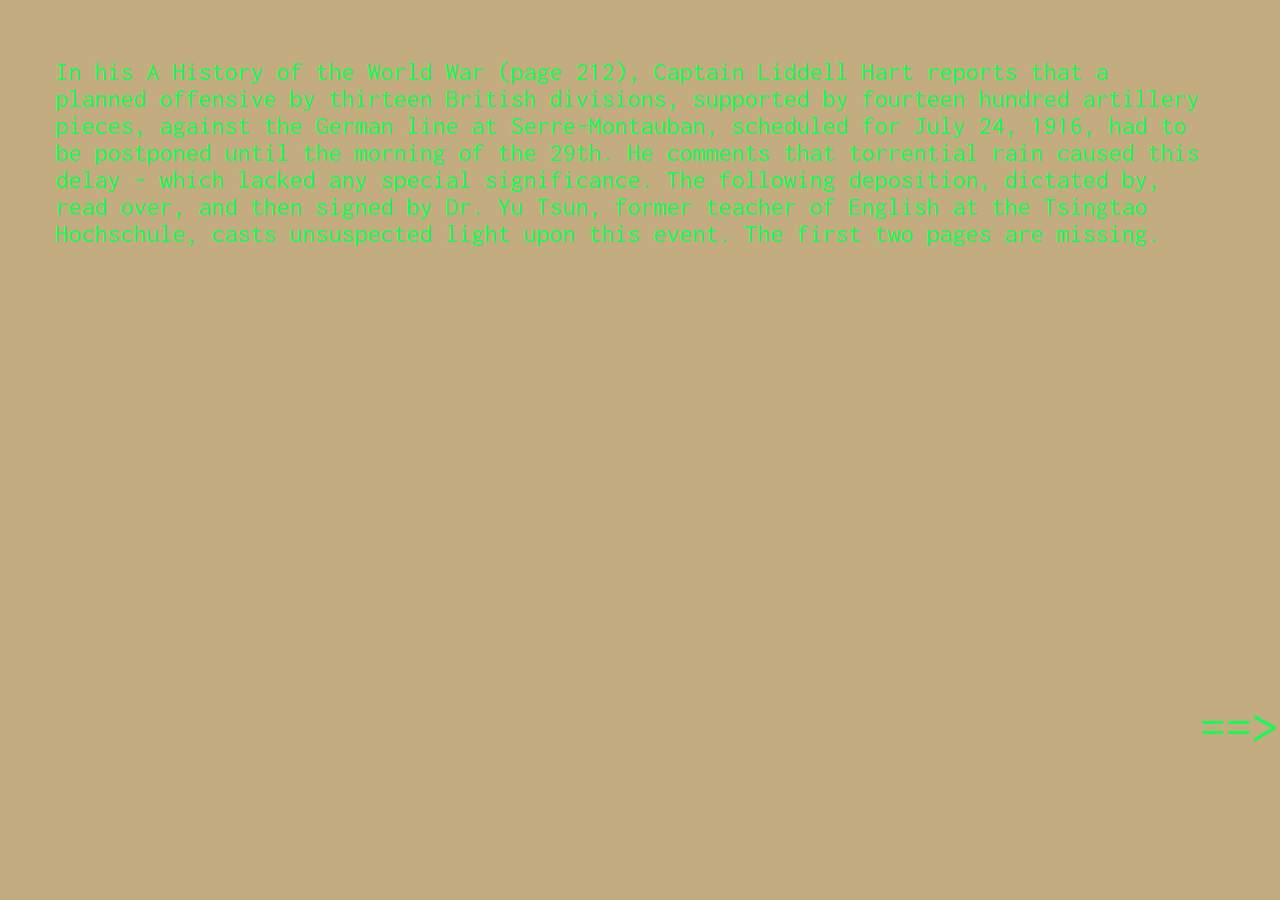
<file: core 2 p2/pg1.html>
<!DOCTYPE html>
<html>
    <head>
        <title>The Garden of Forking Paths</title>
        <meta name="viewport" content="width=device-width", initial-scale="1.0">
        <link rel="preconnect" href="https://fonts.googleapis.com">
        <link rel="preconnect" href="https://fonts.gstatic.com" crossorigin>
        <link href="https://fonts.googleapis.com/css2?family=Inconsolata&display=swap" rel="stylesheet">
        <link rel="stylesheet" type="text/css" href="css/style.css">
    </head>
    <body class="body1">
        <div class="paragraphs" alt="bodies">
            <p class="p1a" alt="paragraph1">In his A History of the World War (page 212), Captain Liddell Hart reports that a planned offensive by thirteen British divisions, supported by fourteen hundred artillery pieces, against the German line at Serre-Montauban, scheduled for July 24, 1916, had to be postponed until the morning of the 29th. He comments that torrential rain caused this delay - which lacked any special significance. The following deposition, dictated by, read over, and then signed by Dr. Yu Tsun, former teacher of English at the Tsingtao Hochschule, casts unsuspected light upon this event. The first two pages are missing.    
    </div>
        <a class="p1li" alt="linktop1" href="pg2.html">==></a></p>
 

    </body>
</html>

<!--Improvements: work on hover effects for texts to appear when on hover
Also, work on paragraph justification. (Fitted for both mobile device and desktop)-->
</file>
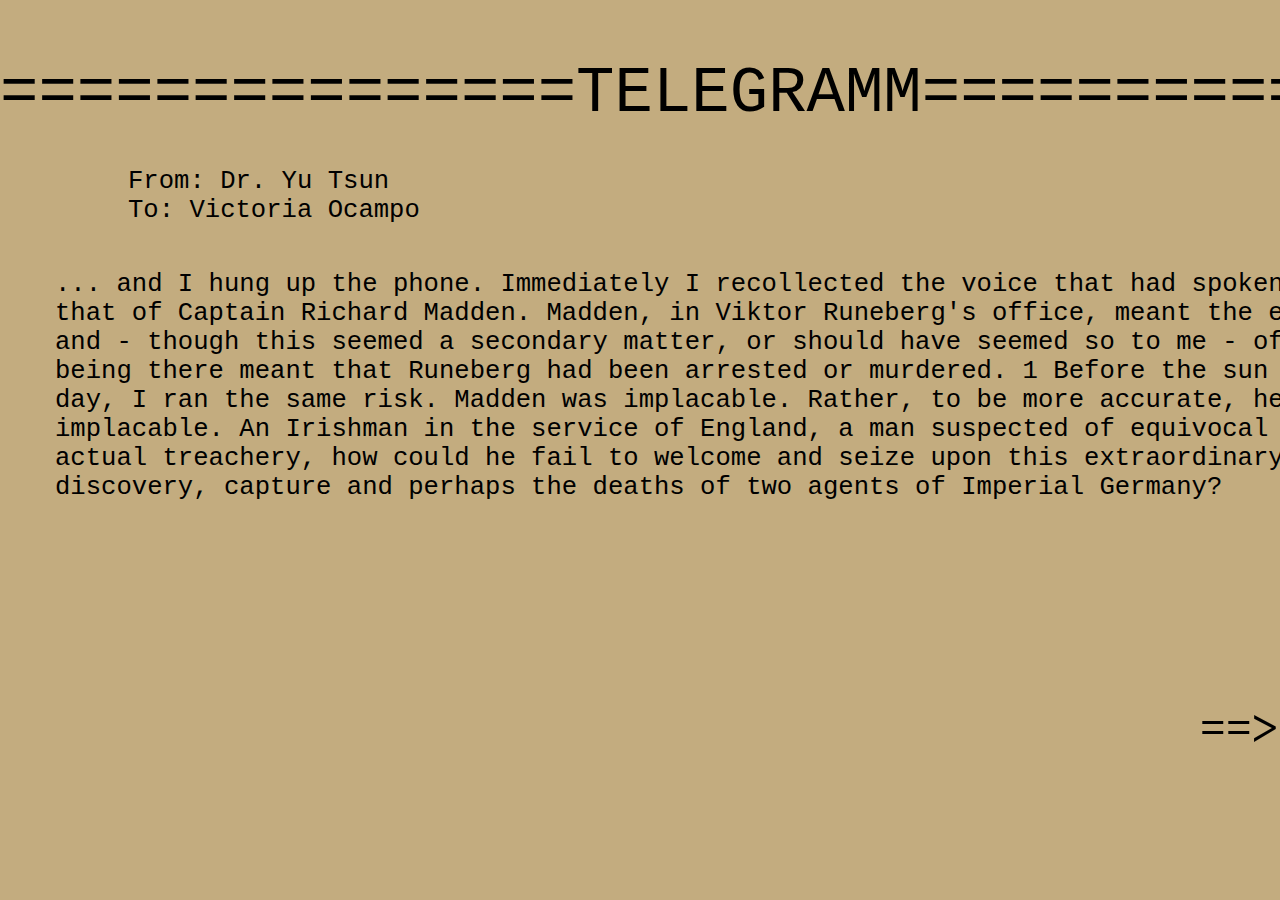
<file: core 2 p2/pg2.html>
<!DOCTYPE html>
<html>
    <head>
        <title>The Garden of Forking Paths</title>
        <meta name="viewport" content="width=device-width", initial-scale="1.0">
        <link rel="preconnect" href="https://fonts.googleapis.com">
        <link rel="preconnect" href="https://fonts.gstatic.com" crossorigin>
        <link href="https://fonts.googleapis.com/css2?family=Inconsolata&display=swap" rel="stylesheet">
        <link rel="stylesheet" type="text/css" href="css/style.css">
    </head>
    <body class="body2">
        <div class="paragraphs2" alt="bodies">
            <p class="p2a" alt="paragraph2">===============TELEGRAMM================ </p>
            <p class="p2b" alt="content">From: Dr. Yu Tsun
                                         <br> To: Victoria Ocampo </p>

            <p class="p2c">... and I hung up the phone. Immediately I recollected the voice that had spoken in German. It was that of Captain Richard Madden. Madden, in Viktor Runeberg's office, meant the end of all our work and - though this seemed a secondary matter, or should have seemed so to me - of our lives also. His being there meant that Runeberg had been arrested or murdered. 1 Before the sun set on this same day, I ran the same risk. Madden was implacable. Rather, to be more accurate, he was obliged to be implacable. An Irishman in the service of England, a man suspected of equivocal feelings if not of actual treachery, how could he fail to welcome and seize upon this extraordinary piece of luck: the discovery, capture and perhaps the deaths of two agents of Imperial Germany?
            </p>

           
    </div>
        <a class="p2li" alt="linktop1" href="pg3.html">==></a>

    </body>
</html>

<!--Improvements: work on hover effects for texts to appear when on hover
Also, work on paragraph justification. (Fitted for both mobile device and desktop)-->
</file>
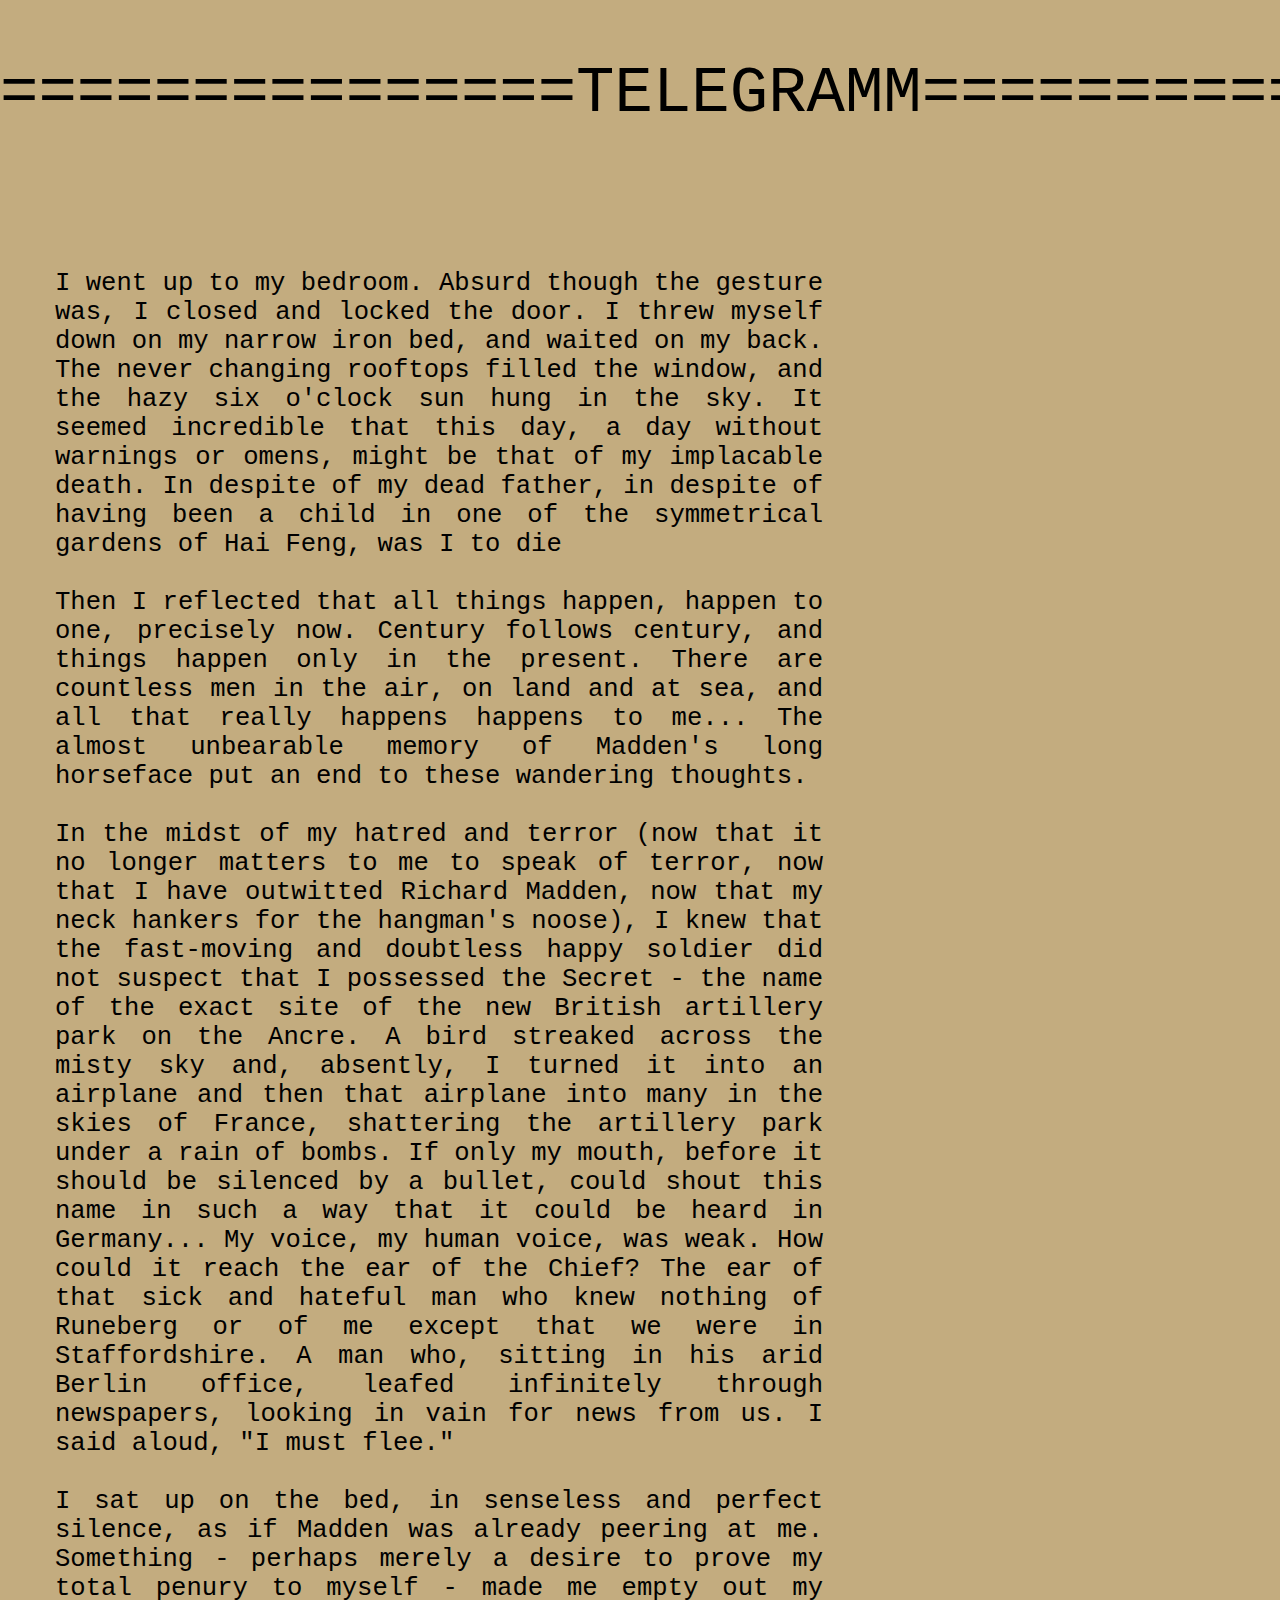
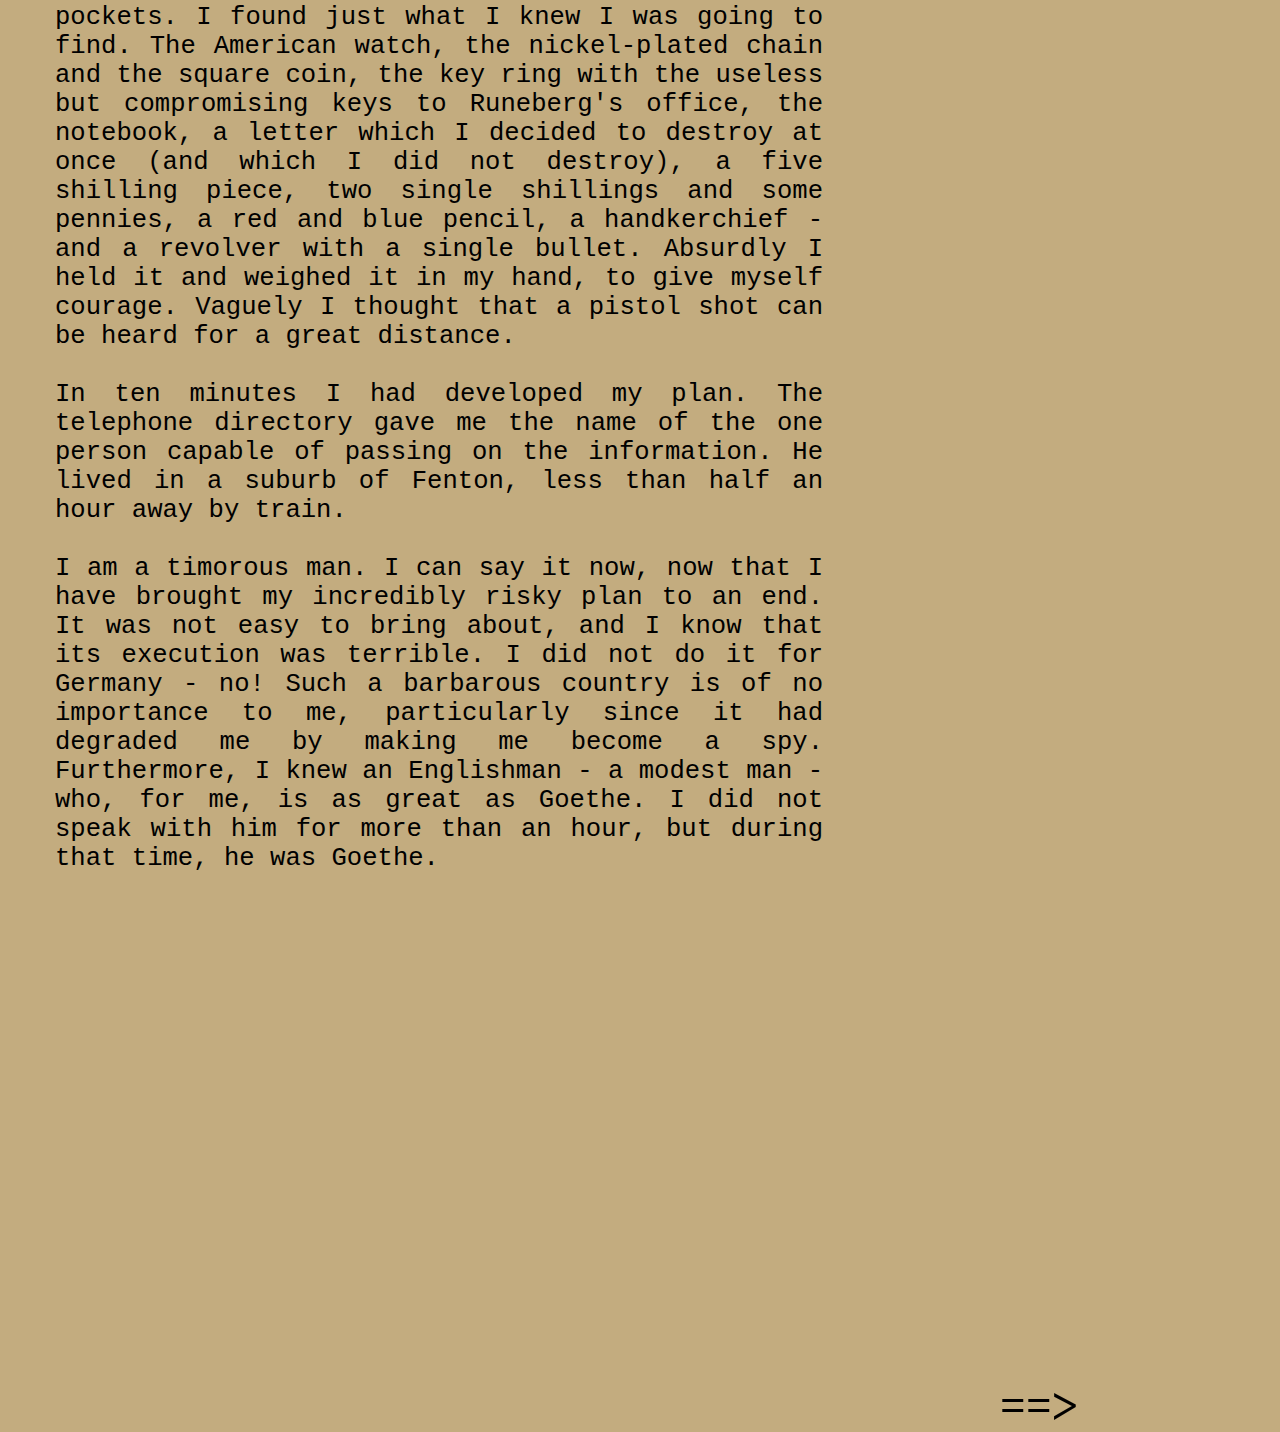
<file: core 2 p2/pg3.html>
<!DOCTYPE html>
<html>
    <head>
        <title>The Garden of Forking Paths</title>
        <meta name="viewport" content="width=device-width", initial-scale="1.0">
        <link rel="preconnect" href="https://fonts.googleapis.com">
        <link rel="preconnect" href="https://fonts.gstatic.com" crossorigin>
        <link href="https://fonts.googleapis.com/css2?family=Inconsolata&display=swap" rel="stylesheet">
        <link rel="stylesheet" type="text/css" href="css/style.css">
    </head>
    <body class="body3">
        <div class="paragraphs3" alt="bodies">
            <p class="p3a" alt="paragraph1">===============TELEGRAMM================ </p>
            

            <p class="p3c">I went up to my bedroom. Absurd though the gesture was, I closed and locked the door. I threw myself down on my narrow iron bed, and waited on my back. The never changing rooftops filled the window, and the hazy six o'clock sun hung in the sky. It seemed incredible that this day, a day without warnings or omens, might be that of my implacable death. In despite of my dead father, in despite of having been a child in one of the symmetrical gardens of Hai Feng, was I to die
                <br> <br>Then I reflected that all things happen, happen to one, precisely now. Century follows century, and things happen only in the present. There are countless men in the air, on land and at sea, and all that really happens happens to me... The almost unbearable memory of Madden's long horseface put an end to these wandering thoughts. <br> <br> In the midst of my hatred and terror (now that it no longer matters to me to speak of terror, now that I have outwitted Richard Madden, now that my neck hankers for the hangman's noose), I knew that the fast-moving and doubtless happy soldier did not suspect that I possessed the Secret - the name of the exact site of the new British artillery park on the Ancre. A bird streaked across the misty sky and, absently, I turned it into an airplane and then that airplane into many in the skies of France, shattering the artillery park under a rain of bombs. If only my mouth, before it should be silenced by a bullet, could shout this name in such a way that it could be heard in Germany... My voice, my human voice, was weak. How could it reach the ear of the Chief? The ear of that sick and hateful man who knew nothing of Runeberg or of me except that we were in Staffordshire. A man who, sitting in his arid Berlin office, leafed infinitely through newspapers, looking in vain for news from us. I said aloud, "I must flee." <br> <br> I sat up on the bed, in senseless and perfect silence, as if Madden was already peering at me. Something - perhaps merely a desire to prove my total penury to myself - made me empty out my pockets. I found just what I knew I was going to find. The American watch, the nickel-plated chain and the square coin, the key ring with the useless but compromising keys to Runeberg's office, the notebook, a letter which I decided to destroy at once (and which I did not destroy), a five shilling piece, two single shillings and some pennies, a red and blue pencil, a handkerchief - and a revolver with a single bullet. Absurdly I held it and weighed it in my hand, to give myself courage. Vaguely I thought that a pistol shot can be heard for a great distance.<br> <br>
                In ten minutes I had developed my plan. The telephone directory gave me the name of the one person capable of passing on the information. He lived in a suburb of Fenton, less than half an hour away by train. <br> <br>I am a timorous man. I can say it now, now that I have brought my incredibly risky plan to an end. It was not easy to bring about, and I know that its execution was terrible. I did not do it for Germany - no! Such a barbarous country is of no importance to me, particularly since it had degraded me by making me become a spy. Furthermore, I knew an Englishman - a modest man - who, for me, is as great as Goethe. I did not speak with him for more than an hour, but during that time, he was Goethe.
            </p>
            <a class="p3li" alt="linktop1" href="pg4.html">==></a>
    </div>
 

    </body>
</html>
</file>
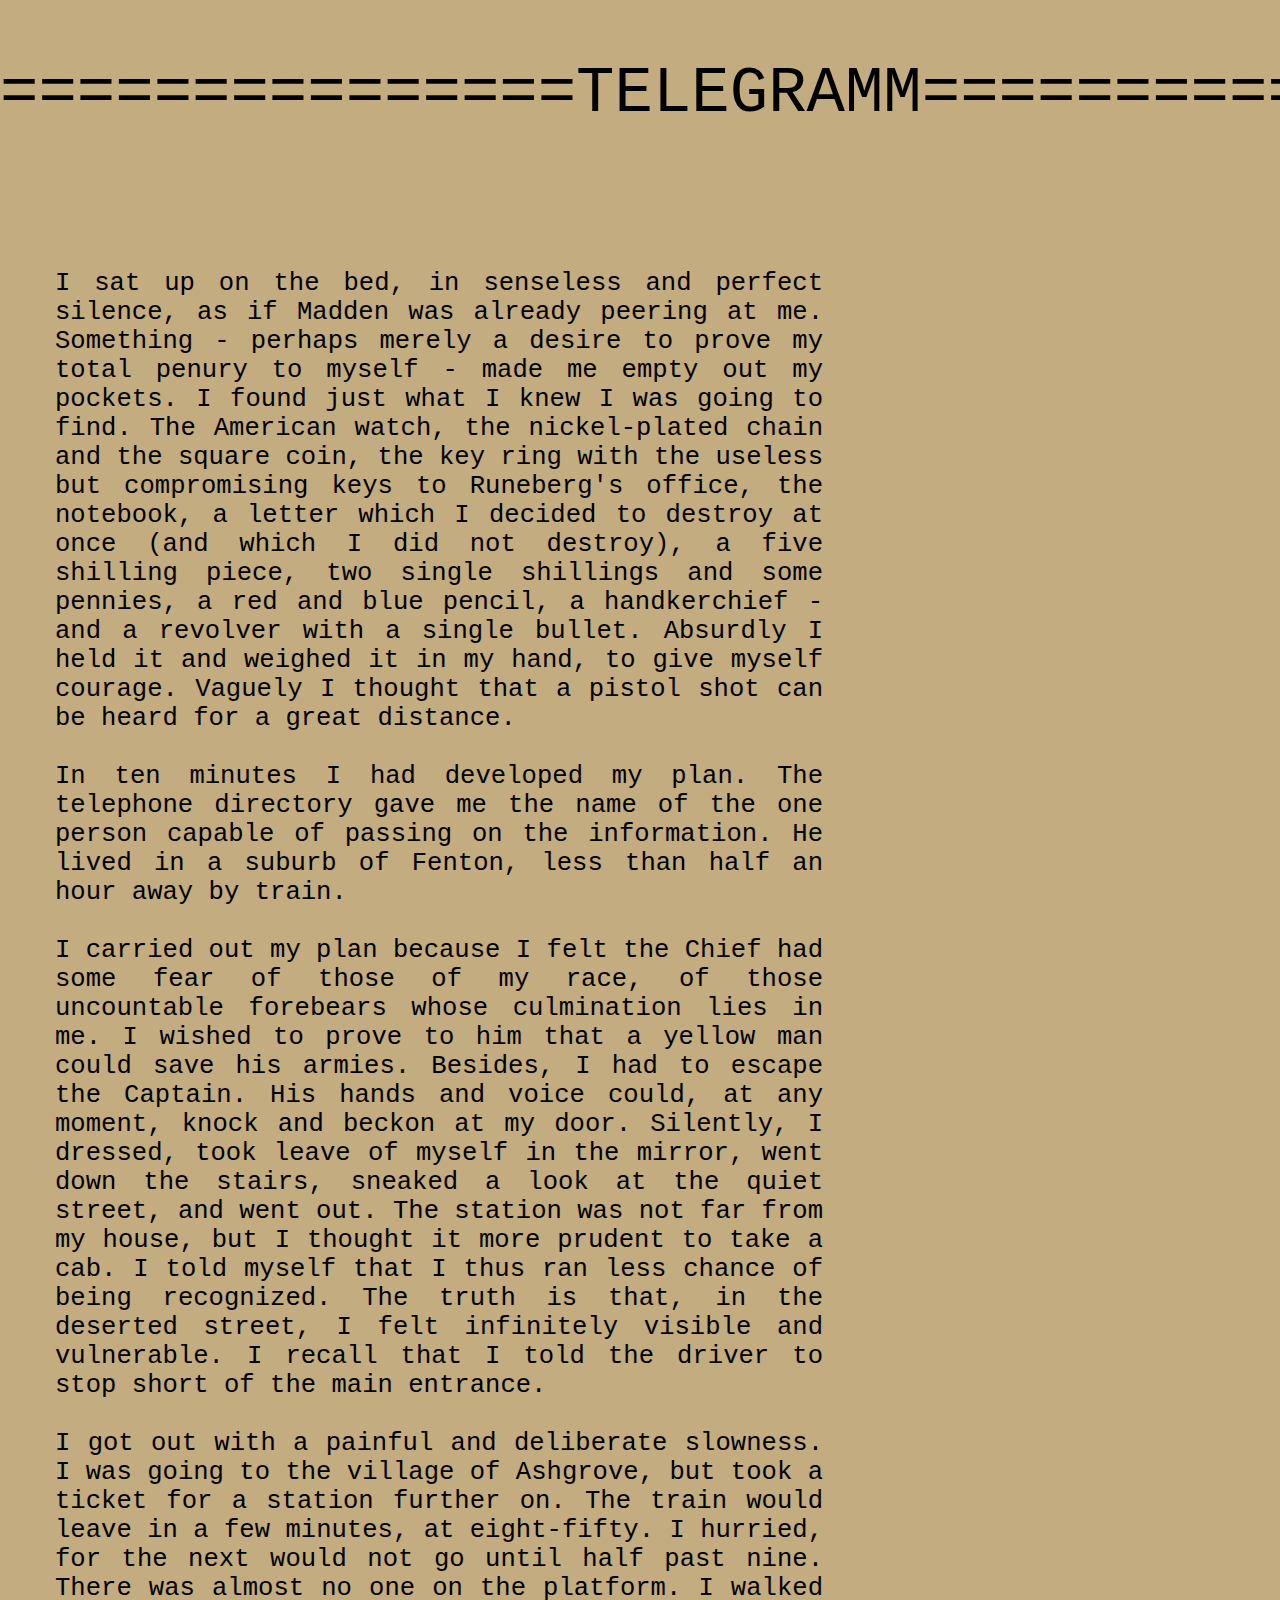
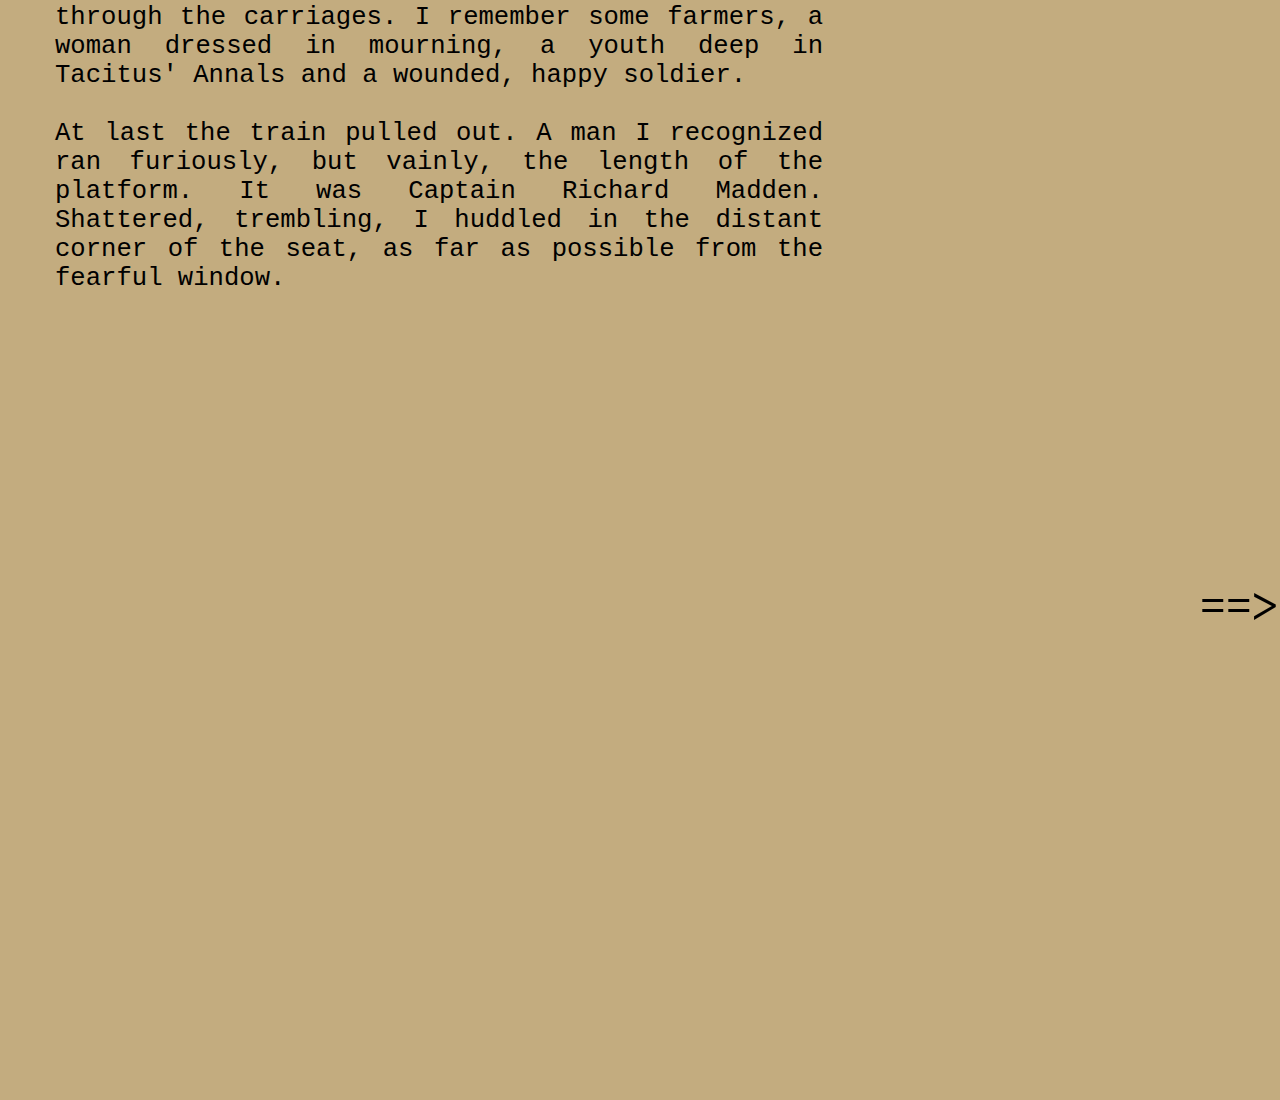
<file: core 2 p2/pg4.html>
<!DOCTYPE html>
<html>
    <head>
        <title>The Garden of Forking Paths</title>
        <meta name="viewport" content="width=device-width", initial-scale="1.0">
        <link rel="preconnect" href="https://fonts.googleapis.com">
        <link rel="preconnect" href="https://fonts.gstatic.com" crossorigin>
        <link href="https://fonts.googleapis.com/css2?family=Inconsolata&display=swap" rel="stylesheet">
        <link rel="stylesheet" type="text/css" href="css/style.css">
    </head>
    <body class="body4">
        <div class="paragraphs4" alt="bodies">
            <p class="p4a" alt="paragraph1">===============TELEGRAMM================ </p>
            <p class="p4c"> I sat up on the bed, in senseless and perfect silence, as if Madden was already peering at me. Something - perhaps merely a desire to prove my total penury to myself - made me empty out my pockets. I found just what I knew I was going to find. The American watch, the nickel-plated chain and the square coin, the key ring with the useless but compromising keys to Runeberg's office, the notebook, a letter which I decided to destroy at once (and which I did not destroy), a five shilling piece, two single shillings and some pennies, a red and blue pencil, a handkerchief - and a revolver with a single bullet. Absurdly I held it and weighed it in my hand, to give myself courage. Vaguely I thought that a pistol shot can be heard for a great distance.<br><br>
                In ten minutes I had developed my plan. The telephone directory gave me the name of the one person capable of passing on the information. He lived in a suburb of Fenton, less than half an hour away by train. <br><br> I carried out my plan because I felt the Chief had some fear of those of my race, of those uncountable forebears whose culmination lies in me. I wished to prove to him that a yellow man could save his armies. Besides, I had to escape the Captain. His hands and voice could, at any moment, knock and beckon at my door. 
                Silently, I dressed, took leave of myself in the mirror, went down the stairs, sneaked a look at the quiet street, and went out. The station was not far from my house, but I thought it more prudent to take a cab. I told myself that I thus ran less chance of being recognized. The truth is that, in the deserted street, I felt infinitely visible and vulnerable. I recall that I told the driver to stop short of the main entrance. <br> <br> I got out with a painful and deliberate slowness. 
                I was going to the village of Ashgrove, but took a ticket for a station further on. The train would leave in a few minutes, at eight-fifty. I hurried, for the next would not go until half past nine. There was almost no one on the platform. I walked through the carriages. I remember some farmers, a woman dressed in mourning, a youth deep in Tacitus' Annals and a wounded, happy soldier. <br> <br>At last the train pulled out. A man I recognized ran furiously, but vainly, the length of the platform. It was Captain Richard Madden. Shattered, trembling, I huddled in the distant corner of the seat, as far as possible from the fearful window.
            </p>
            <a class="p4li" alt="linktop1" href="pg5.html">==></a>
    </div>
 

    </body>
</html>
</file>
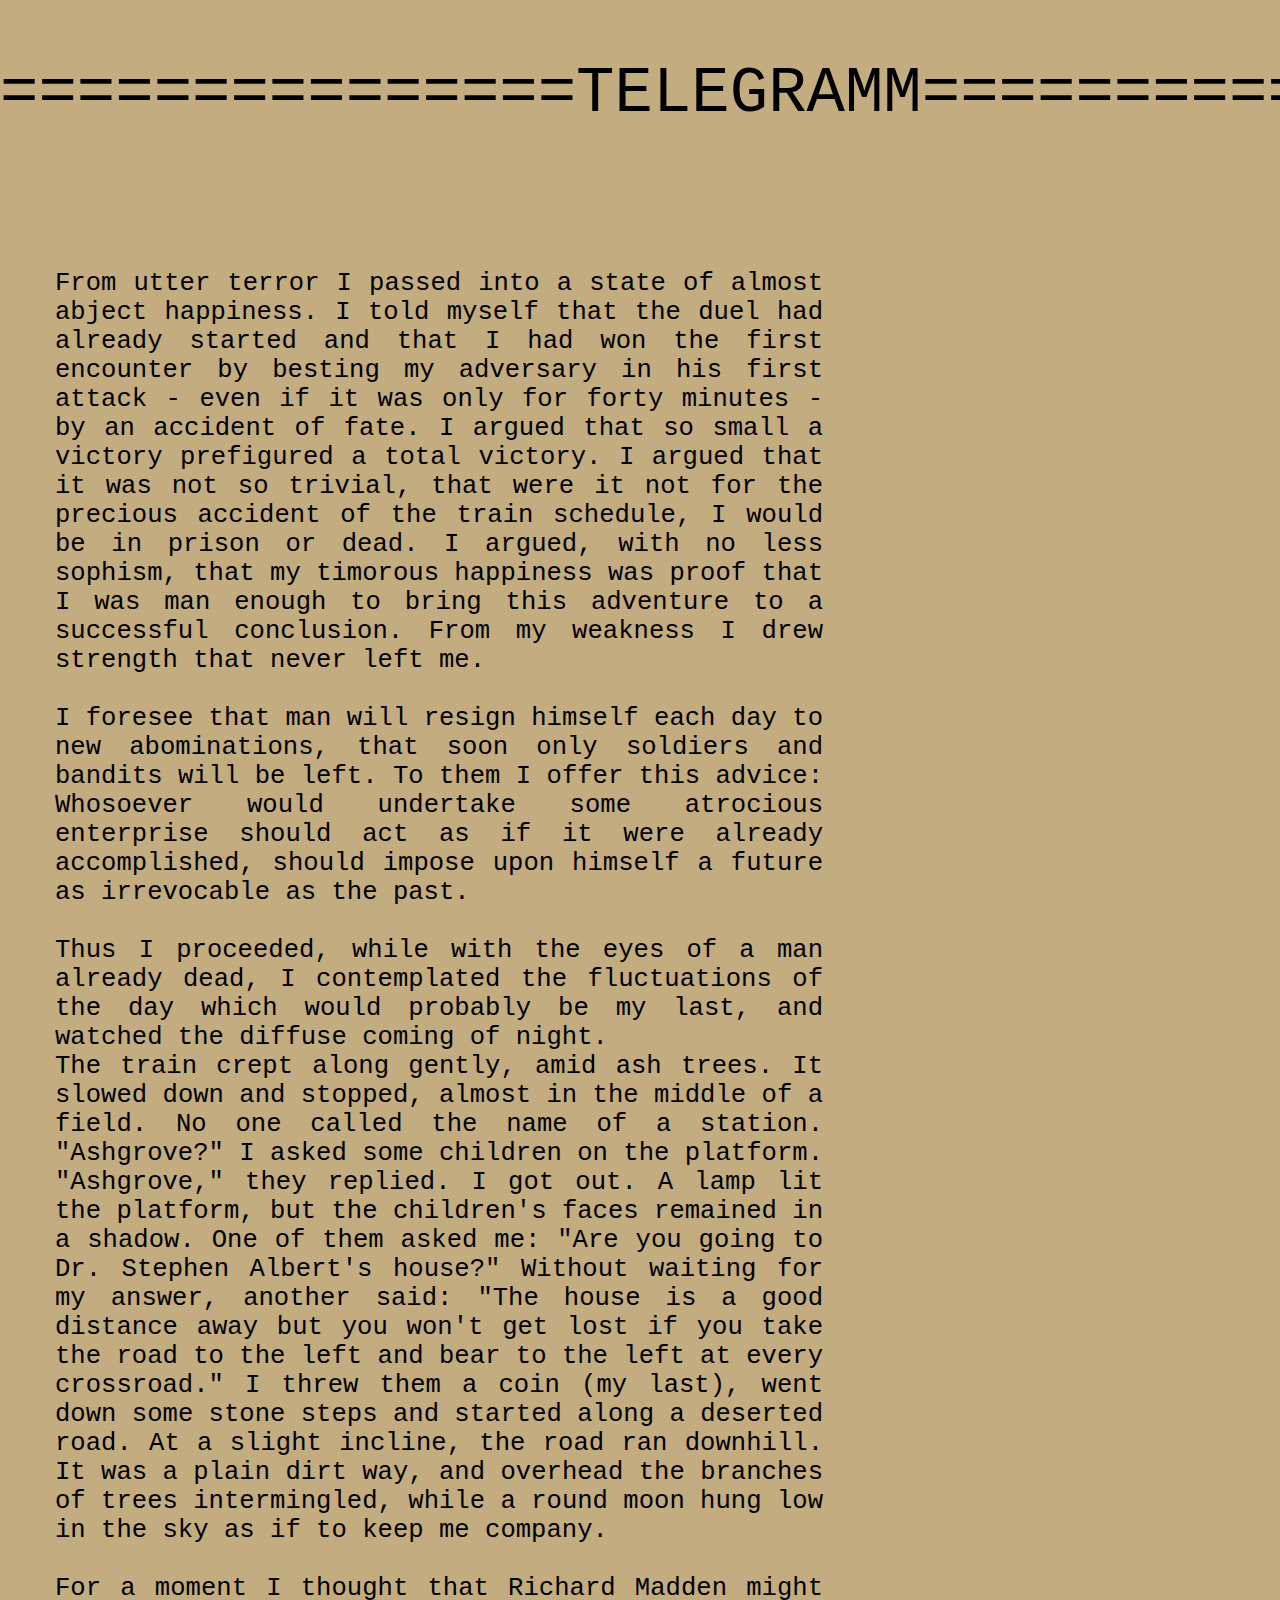
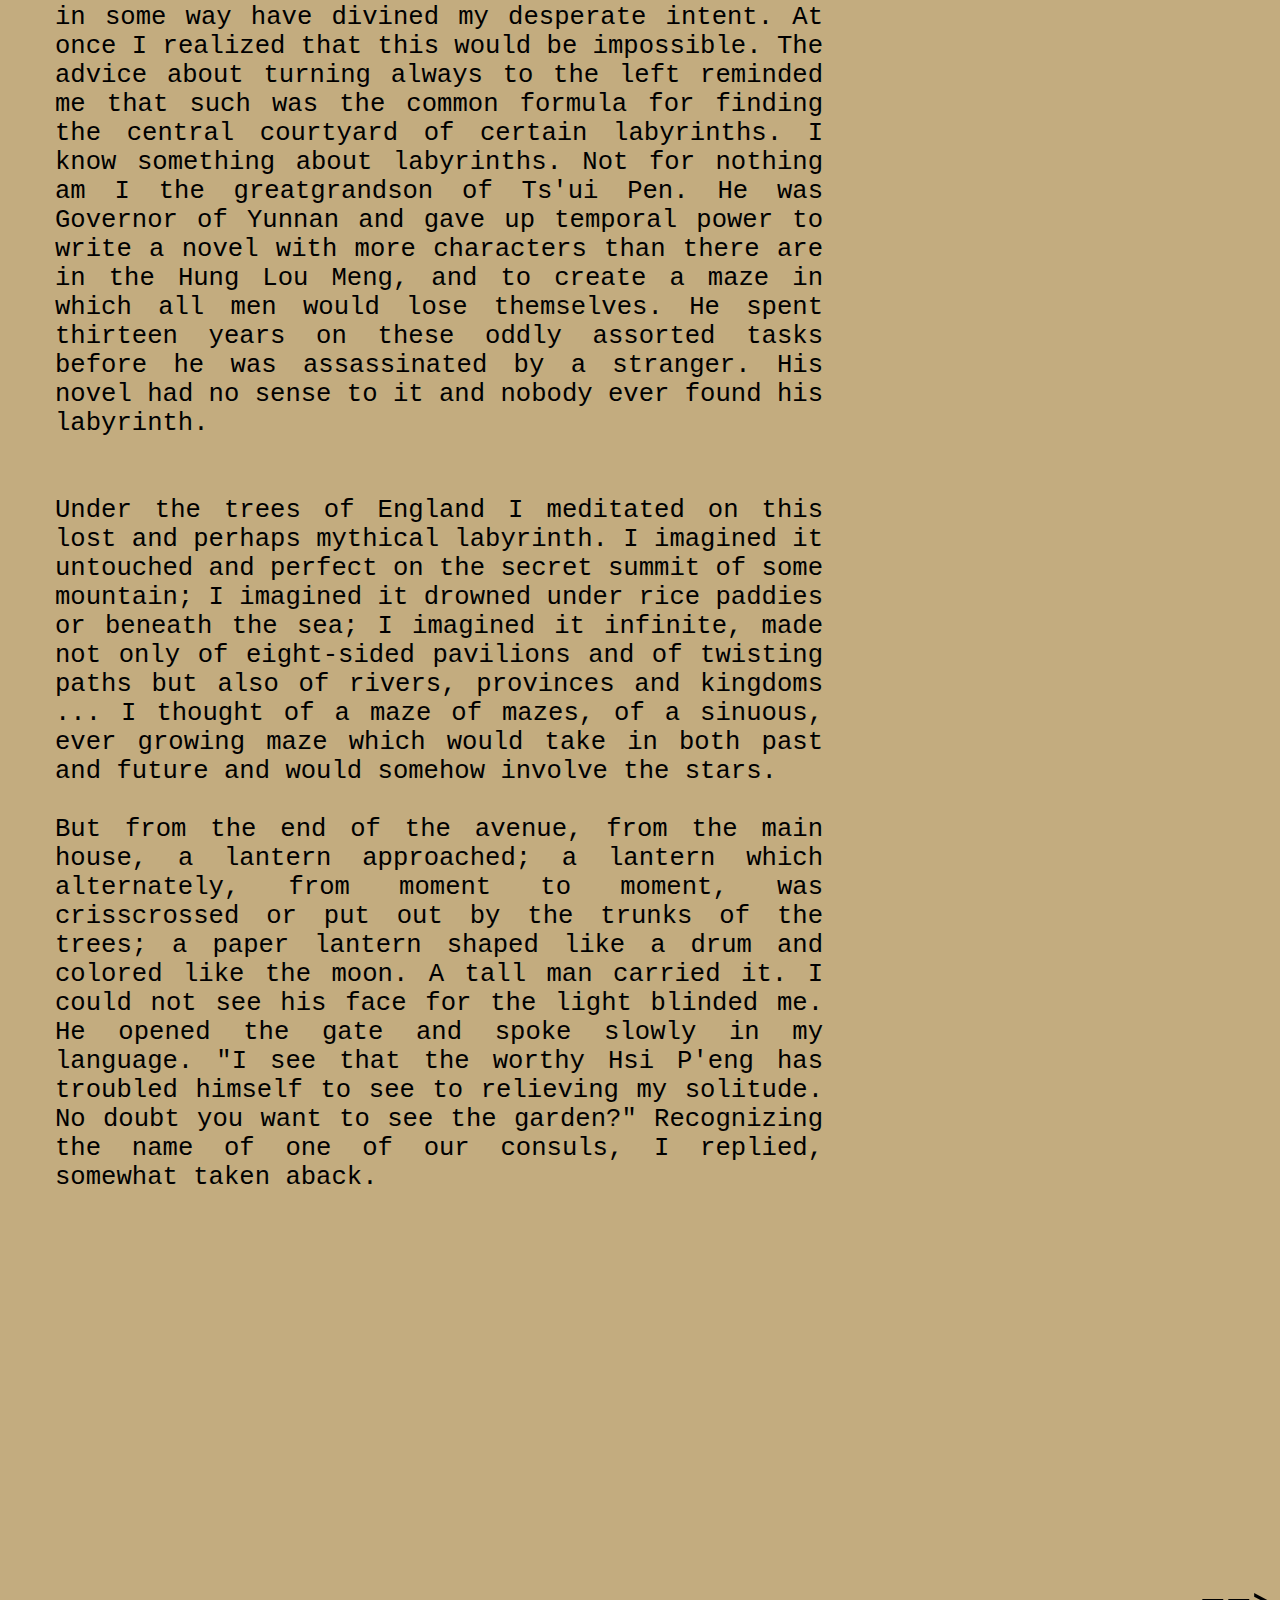
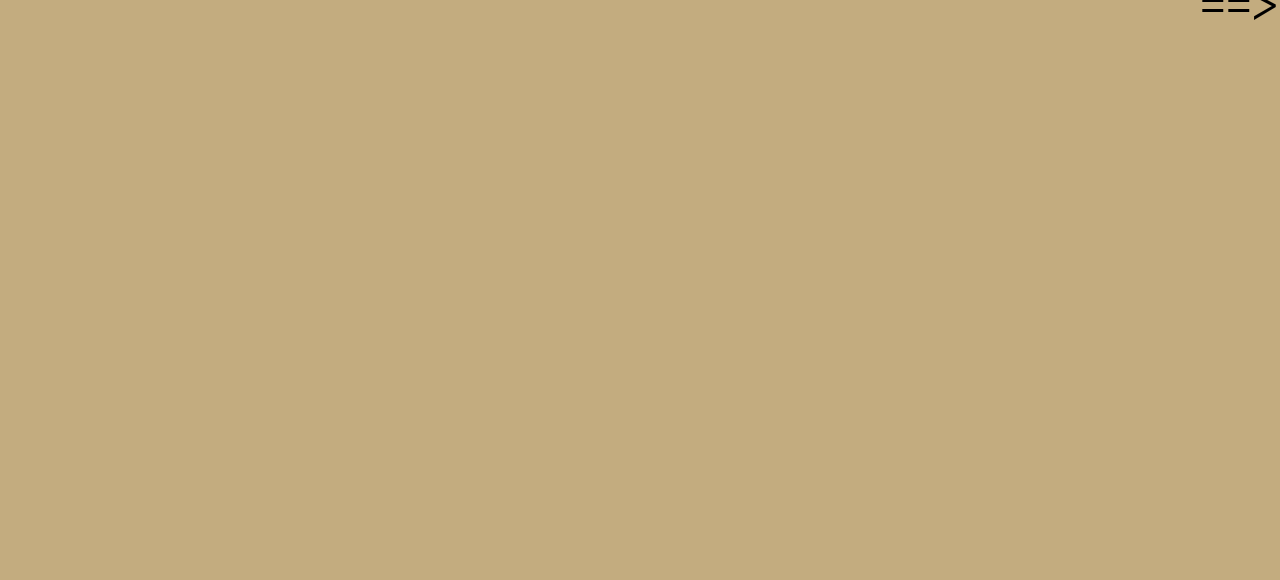
<file: core 2 p2/pg5.html>
<!DOCTYPE html>
<html>
    <head>
        <title>The Garden of Forking Paths</title>
        <meta name="viewport" content="width=device-width", initial-scale="1.0">
        <link rel="preconnect" href="https://fonts.googleapis.com">
        <link rel="preconnect" href="https://fonts.gstatic.com" crossorigin>
        <link href="https://fonts.googleapis.com/css2?family=Inconsolata&display=swap" rel="stylesheet">
        <link rel="stylesheet" type="text/css" href="css/style.css">
    </head>
    <body class="body5">
        <div class="paragraphs5" alt="bodies">
            <p class="p5a" alt="paragraph1">===============TELEGRAMM================ </p>
            <p class="p5c"> From utter terror I passed into a state of almost abject happiness. I told myself that the duel had already started and that I had won the first encounter by besting my adversary in his first attack - even if it was only for forty minutes - by an accident of fate. I argued that so small a victory prefigured a total victory. I argued that it was not so trivial, that were it not for the precious accident of the train schedule, I would be in prison or dead. I argued, with no less sophism, that my timorous happiness was proof that I was man enough to bring this adventure to a successful conclusion. From my weakness I drew strength that never left me. <br><br>I foresee that man will resign himself each day to new abominations, that soon only soldiers and bandits will be left. To them I offer this advice: Whosoever would undertake some atrocious enterprise should act as if it were already accomplished, should impose upon himself a future as irrevocable as the past. <br><br> Thus I proceeded, while with the eyes of a man already dead, I contemplated the fluctuations of the day which would probably be my last, and watched the diffuse coming of night. <br>
                The train crept along gently, amid ash trees. It slowed down and stopped, almost in the middle of a field. No one called the name of a station. "Ashgrove?" I asked some children on the platform. "Ashgrove," they replied. I got out. 
                A lamp lit the platform, but the children's faces remained in a shadow. One of them asked me: "Are you going to Dr. Stephen Albert's house?" Without waiting for my answer, another said: "The house is a good distance away but you won't get lost if you take the road to the left and bear to the left at every crossroad." I threw them a coin (my last), went down some stone steps and started along a deserted road. At a slight incline, the road ran downhill. It was a plain dirt way, and overhead the branches of trees intermingled, while a round moon hung low in the sky as if to keep me company.
                <br><br>For a moment I thought that Richard Madden might in some way have divined my desperate intent. At once I realized that this would be impossible. The advice about turning always to the left reminded me that such was the common formula for finding the central courtyard of certain labyrinths. I know something about labyrinths. Not for nothing am I the greatgrandson of Ts'ui Pen. He was Governor of Yunnan and gave up temporal power to write a novel with more characters than there are in the Hung Lou Meng, and to create a maze in which all men would lose themselves. He spent thirteen years on these oddly assorted tasks before he was assassinated by a stranger. His novel had no sense to it and nobody ever found his labyrinth. <br>
                <br><br>Under the trees of England I meditated on this lost and perhaps mythical labyrinth. I imagined it untouched and perfect on the secret summit of some mountain; I imagined it drowned under rice paddies or beneath the sea; I imagined it infinite, made not only of eight-sided pavilions and of twisting paths but also of rivers, provinces and kingdoms ... I thought of a maze of mazes, of a sinuous, ever growing maze which would take in both past and future and would somehow involve the stars. <br><br> 
                But from the end of the avenue, from the main house, a lantern approached; a lantern which alternately, from moment to moment, was crisscrossed or put out by the trunks of the trees; a paper lantern shaped like a drum and colored like the moon. A tall man carried it. I could not see his face for the light blinded me. 
                He opened the gate and spoke slowly in my language. "I see that the worthy Hsi P'eng has troubled himself to see to relieving my solitude. No doubt you want to see the garden?" 
                Recognizing the name of one of our consuls, I replied, somewhat taken aback.
            
            </p>
            <a class="p5li" alt="linktop1" href="pg6.html">==></a>
    </div>
 

    </body>
</html>
</file>
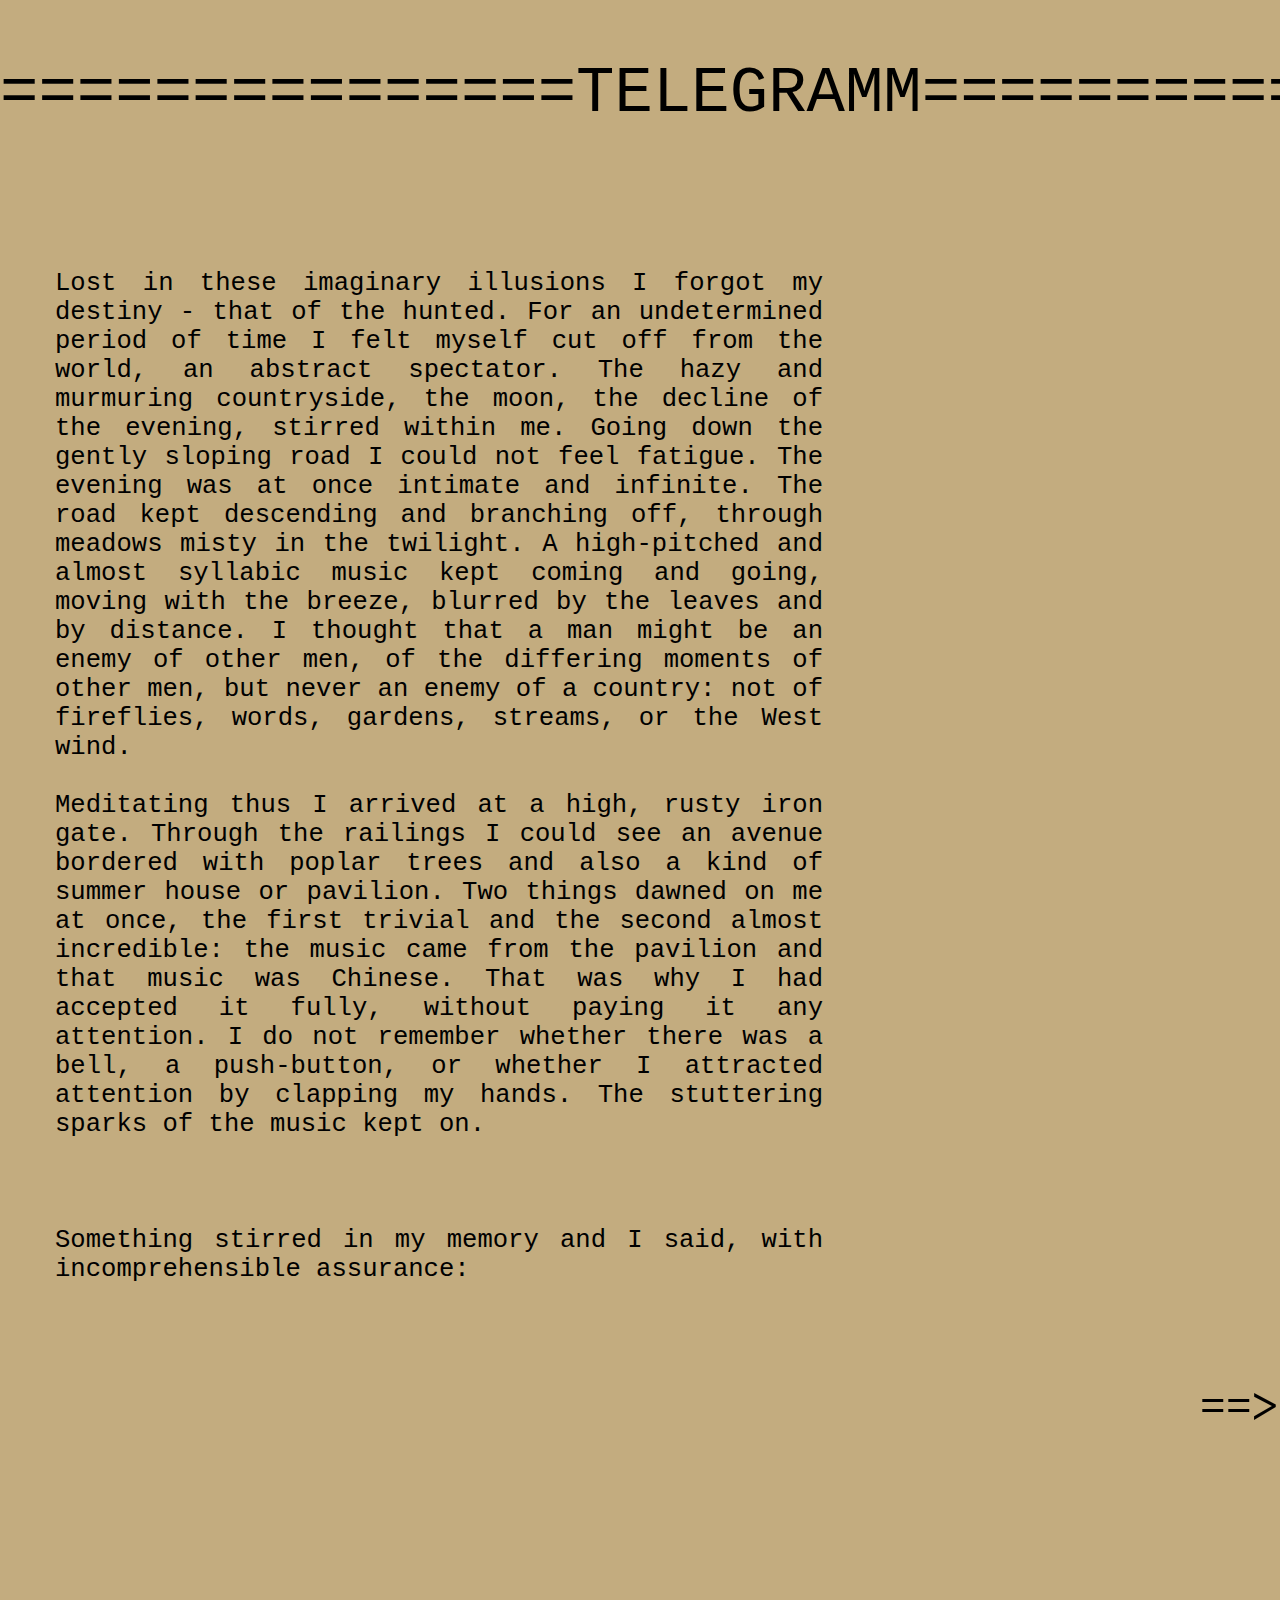
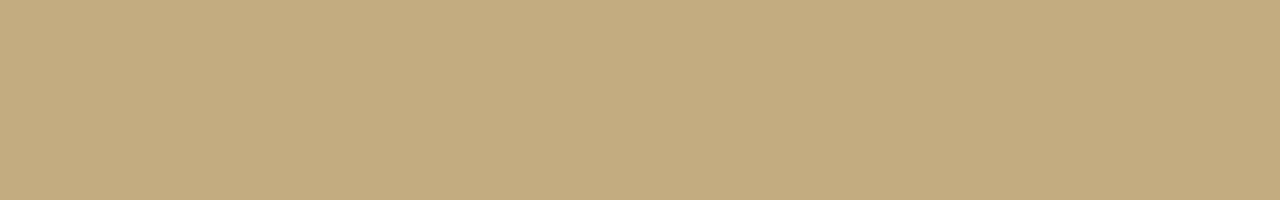
<file: core 2 p2/pg6.html>
<!DOCTYPE html>
<html>
    <head>
        <title>The Garden of Forking Paths</title>
        <meta name="viewport" content="width=device-width", initial-scale="1.0">
        <link rel="preconnect" href="https://fonts.googleapis.com">
        <link rel="preconnect" href="https://fonts.gstatic.com" crossorigin>
        <link href="https://fonts.googleapis.com/css2?family=Inconsolata&display=swap" rel="stylesheet">
        <link rel="stylesheet" type="text/css" href="css/style.css">
    </head>
    <body class="body6">
        <div class="paragraphs6" alt="bodies">
            <p class="p6a" alt="paragraph1">===============TELEGRAMM================ </p>
            <p class="p6c">Lost in these imaginary illusions I forgot my destiny - that of the hunted. For an undetermined period of time I felt myself cut off from the world, an abstract spectator. The hazy and murmuring countryside, the moon, the decline of the evening, stirred within me. Going down the gently sloping road I could not feel fatigue. The evening was at once intimate and infinite. 
                The road kept descending and branching off, through meadows misty in the twilight. A high-pitched and almost syllabic music kept coming and going, moving with the breeze, blurred by the leaves and by distance. 
                I thought that a man might be an enemy of other men, of the differing moments of other men, but never an enemy of a country: not of fireflies, words, gardens, streams, or the West wind. 
                <br> <br> Meditating thus I arrived at a high, rusty iron gate. Through the railings I could see an avenue bordered with poplar trees and also a kind of summer house or pavilion. Two things dawned on me at once, the first trivial and the second almost incredible: the music came from the pavilion and that music was Chinese. That was why I had accepted it fully, without paying it any attention. I do not remember whether there was a bell, a push-button, or whether I attracted attention by clapping my hands. The stuttering sparks of the music kept on. <br><br>
                <br> <br>Something stirred in my memory and I said, with incomprehensible assurance: 
                
            </p>
            <a class="p6li" alt="linktop1" href="pg7.html">==></a>
            
    </div>
 

    </body>
</html>
</file>
<file: core 2 p2/css/style.css>
* {
    margin: 0;
    padding: 0;
}



body {background-color: black;}

.body1{
        background-color: black;}


.body2{
    background-color: #C3AC7F;}

.body3{
    background-color: #C3AC7F;
    height: 300vh;
}

.body4{
    background-color: #C3AC7F;
    height: 300vh;
}

.body5{
    background-color: #C3AC7F;
    height: 420vh;

}

.body6{
    background-color: #C3AC7F;
    height: 200vh;
}

.body7{
    background-color: #C3AC7F;
    height: 2000px;

}

.body8{
    background-color: black;
    

}

.body9{
    background-color: black;
    height: 2000px;
}

.body10{
    background-color: black;
    height: 2000px;
}

.body11{
    background-color: black;
    height: 2000px;
}

.body12{
    background-color: #C3AC7F;
    height: 2000px;
}



.sender{
    background-color: black;
    font-family: 'Inconsolata', monospace;
    font-size: 3vw;
    position: relative;
    width: max-content;
    height: 19px;
    left: 55px;
    top: 58px;
    color: #12FC53;
    padding-bottom: 20px;
    font-weight: normal;
    font-style: normal;
    text-decoration: none;
    
}

.sender::before,
.sender::after {
    content:"";
    position: absolute;
    top: 0;
    right: 0;
    bottom: 0;
    left: 0;
}

.sender::before{
    background: black;
    animation: 
        typewriter 4s steps(21) forwards;
}

.sender::after{
    width: .125em;
    background:#12FC53;
    animation: 
        typewriter 4s steps(21) forwards;

}

@keyframes typewriter{
    to {
        left: 100%;
    }
}

.paragraphs{
    position: absolute;
}

.p1a{

    font-family: 'Inconsolata', monospace;
    position: absolute;
    width: 90vw;
    height: 19px;
    left: 55px;
    top: 58px;
    color: #12FC53;
    padding-bottom: 20px;
    font-size: 2vw;
    font-weight: normal;
    font-style: normal;
    text-decoration: none;

}


.p1li{
    font-family: 'Inconsolata', monospace;
    color: #12FC53;
    position: relative;
    font-size: 4vw;
    top: 700px;
    left: 1200px;
    text-decoration: none;
}



.p1a:hover, .body1:hover {
    background-color: #C3AC7F;
    color: black;
    font-family: 'Courier New', Courier, monospace;
}

.p1li:hover{
    font-family: 'Inconsolata', monospace;
    color: black;
    
}





@keyframes typewriter{
    to {
        left: 100%;
    }

}

.paragraphs2{
    position: absolute;
}

.p2a{
    
    font-family: 'Courier New', Courier, monospace;
    position: relative;
    height: 19px;
    top: 58px;
    color: black;
    padding-bottom: 20px;
    font-size: 5vw;
    font-weight: normal;
    font-style: normal;
    text-decoration: none; 
    

}

.p2b{
    position: relative;
    height: 19px;
    left: 10vw;
    top: 10vw;
    color: black;
    padding-bottom: 20px;
    font-size: 2vw;
    font-weight: normal;
    font-style: normal;
    text-decoration: none;
    font-family: 'Courier New', Courier, monospace;

}


.p2c{

    position: relative;
    height: 19px;
    left: 55px;
    top: 15vw;
    color: black;
    padding-bottom: 20px;
    font-size: 2vw;
    font-weight: normal;
    font-style: normal;
    text-decoration: none;
    font-family: 'Courier New', Courier, monospace;
    
}

.p2li{
    font-family: 'Inconsolata', monospace;
    color: black;
    position: relative;
    font-size: 4vw;
    top: 700px;
    left: 1200px;
    text-decoration: none;
    
}

.p2a:hover, .p2b:hover, .p2c:hover{
    color: #12FC53;
    font-family: 'Inconsolata', monospace;

    
}

.p2li:hover{
    font-family: 'Inconsolata', monospace;
    color: #12FC53;
}

.paragraphs3{
    position: absolute;
    width: 30px;
}

.p3a{

    font-family: 'Courier New', Courier, monospace;
    position: relative;
    height: 19px;
    top: 58px;
    color: black;
    padding-bottom: 20px;
    font-size: 5vw;
    font-weight: normal;
    font-style: normal;
    text-decoration: none;

}

.p3c{

    position: relative;
    height: 19px;
    left: 55px;
    top: 18vw;
    color: black;
    padding-bottom: 20px;
    font-size: 2vw;
    font-weight: normal;
    font-style: normal;
    text-decoration: none;
    font-family: 'Courier New', Courier, monospace;
    text-align: justify;
    width: 60vw;

}

.p3li{

    font-family: 'Inconsolata', monospace;
    color: black;
    position: relative;
    font-size: 4vw;
    top: 2900px;
    left: 1000px;
    text-decoration: none;
    
}

.p3a:hover, .p3c:hover{
    color: #12FC53;
    font-family: 'Inconsolata', monospace;

}

.p3li:hover{
    font-family: 'Inconsolata', monospace;
    color: #12FC53;
}



.paragraphs4{
    position: absolute;
}

.p4a{

    font-family: 'Courier New', Courier, monospace;
    position: relative;
    width: 90vw;
    height: 19px;
    top: 58px;
    color: black;
    padding-bottom: 20px;
    font-size: 5vw;
    font-weight: normal;
    font-style: normal;
    text-decoration: none;

}

.p4c{

    position: relative;
    width: 90vw;
    height: 19px;
    left: 55px;
    top: 18vw;
    color: black;
    padding-bottom: 20px;
    font-size: 2vw;
    font-weight: normal;
    font-style: normal;
    text-decoration: none;
    font-family: 'Courier New', Courier, monospace;
    text-align: justify;
    width: 60vw;

}

.p4li{

    font-family: 'Inconsolata', monospace;
    color: black;
    position: relative;
    font-size: 4vw;
    top: 2100px;
    left: 1200px;
    text-decoration: none;
    
}

.p4a:hover, .p4c:hover{
    color: #12FC53;
    font-family: 'Inconsolata', monospace;

    
}

.p4li:hover{
    font-family: 'Inconsolata', monospace;
    color: #12FC53;
}

.p5a{

    font-family: 'Courier New', Courier, monospace;
    position: relative;
    width: 90vw;
    height: 19px;
    top: 58px;
    color: black;
    padding-bottom: 20px;
    font-size: 5vw;
    font-weight: normal;
    font-style: normal;
    text-decoration: none;

}

.p5c{

    position: relative;
    width: 90vw;
    height: 19px;
    left: 55px;
    top: 18vw;
    color: black;
    padding-bottom: 20px;
    font-size: 2vw;
    font-weight: normal;
    font-style: normal;
    text-decoration: none;
    font-family: 'Courier New', Courier, monospace;
    text-align: justify;
    width: 60vw;
    

}

.p5li{

    font-family: 'Inconsolata', monospace;
    color: black;
    position: relative;
    font-size: 4vw;
    top: 3100px;
    left: 1200px;
    text-decoration: none;
    
}

.p5li:hover{
    font-family: 'Inconsolata', monospace;
    color: #12FC53;
}

.p5a:hover, .p5c:hover{
    color: #12FC53;
    font-family: 'Inconsolata', monospace;

    
}

.p6a{

    font-family: 'Courier New', Courier, monospace;
    position: relative;
    width: 90vw;
    height: 19px;
    top: 58px;
    color: black;
    padding-bottom: 20px;
    font-size: 5vw;
    font-weight: normal;
    font-style: normal;
    text-decoration: none;

}

.p6c{

    position: relative;
    width: 90vw;
    height: 19px;
    left: 55px;
    top: 18vw;
    color: black;
    padding-bottom: 20px;
    font-size: 2vw;
    font-weight: normal;
    font-style: normal;
    text-decoration: none;
    font-family: 'Courier New', Courier, monospace;
    text-align: justify;
    width: 60vw;
    

}

.p6li{

    font-family: 'Inconsolata', monospace;
    color: black;
    position: relative;
    font-size: 4vw;
    top: 1300px;
    left: 1200px;
    text-decoration: none;
    
}

.p6li:hover{
    font-family: 'Inconsolata', monospace;
    color: #12FC53;
}

.p6a:hover, .p6c:hover{
    color: #12FC53;
    font-family: 'Inconsolata', monospace;

    
}

.p7a{

    font-family: 'Courier New', Courier, monospace;
    position: relative;
    width: 90vw;
    height: 19px;
    top: 58px;
    color: black;
    padding-bottom: 20px;
    font-size: 5vw;
    font-weight: normal;
    font-style: normal;
    text-decoration: none;

}

.p7c{

    position: relative;
    width: 90vw;
    height: 19px;
    left: 55px;
    top: 18vw;
    color: black;
    padding-bottom: 20px;
    font-size: 2vw;
    font-weight: normal;
    font-style: normal;
    text-decoration: none;
    font-family: 'Courier New', Courier, monospace;
    text-align: justify;
    width: 60vw;

}

.p7li{

    font-family: 'Courier New', Courier, monospace;
    color: black;
    
}

.p7a:hover, .p7c:hover, .p7li:hover{
    color: #12FC53;
    font-family: 'Inconsolata', monospace;

    
}




.p8a{

    font-family: 'Courier New', Courier, monospace;
    position: relative;
    width: 90vw;
    height: 19px;
    top: 58px;
    color: black;
    padding-bottom: 20px;
    font-size: 5vw;
    font-weight: normal;
    font-style: normal;
    text-decoration: none;

}

.p8c{

    position: relative;
    width: 90vw;
    height: 19px;
    left: 55px;
    top: 18vw;
    color: black;
    padding-bottom: 20px;
    font-size: 2vw;
    font-weight: normal;
    font-style: normal;
    text-decoration: none;
    font-family: 'Courier New', Courier, monospace;
    text-align: justify;
    width: 60vw;

}

.p8li{

    font-family: 'Inconsolata', monospace;
    color: black;
    position: relative;
    font-size: 4vw;
    top: 300px;
    left: 200px;
    text-decoration: none;
    
}

.p8li:hover{
    font-family: 'Inconsolata', monospace;
    color: #12FC53;
}

.p8a:hover, .p8c:hover{
    background-color: black;
    color: #12FC53;
    font-family: 'Courier New', Courier, monospace;
}

.body8:hover{
background-color: black;
}

.p9a{

    font-family: 'Courier New', Courier, monospace;
    position: relative;
    width: 90vw;
    height: 19px;
    top: 58px;
    color: black;
    padding-bottom: 20px;
    font-size: 5vw;
    font-weight: normal;
    font-style: normal;
    text-decoration: none;

}

.p9c{

    position: relative;
    width: 90vw;
    height: 19px;
    left: 55px;
    top: 18vw;
    color: black;
    padding-bottom: 20px;
    font-size: 2vw;
    font-weight: normal;
    font-style: normal;
    text-decoration: none;
    font-family: 'Courier New', Courier, monospace;
    text-align: justify;
    width: 60vw;

}

.p9li{

    font-family: 'Inconsolata', monospace;
    color: black;
    position: relative;
    font-size: 4vw;
    top: 3200px;
    left: 1000px;
    text-decoration: none;
    
}

.p9li:hover{
    font-family: 'Inconsolata', monospace;
    color: #12FC53;
}

.p9a:hover, .p9c:hover{
    background-color: black;
    color: #12FC53;
    font-family: 'Courier New', Courier, monospace;
}

.body9:hover{
background-color: black;
}

.p10a{

    font-family: 'Courier New', Courier, monospace;
    position: relative;
    width: 90vw;
    height: 19px;
    top: 58px;
    color: black;
    padding-bottom: 20px;
    font-size: 5vw;
    font-weight: normal;
    font-style: normal;
    text-decoration: none;

}

.p10c{

    position: relative;
    width: 90vw;
    height: 19px;
    left: 55px;
    top: 18vw;
    color: black;
    padding-bottom: 20px;
    font-size: 2vw;
    font-weight: normal;
    font-style: normal;
    text-decoration: none;
    font-family: 'Courier New', Courier, monospace;
    text-align: justify;
    width: 60vw;

}

.p10li{

    font-family: 'Inconsolata', monospace;
    color: black;
    position: relative;
    font-size: 4vw;
    top: 3000px;
    left: 1000px;
    text-decoration: none;
    
}

.p10li:hover{
    font-family: 'Inconsolata', monospace;
    color: #12FC53;
}



.p10a:hover, .p10c:hover{
    background-color: black;
    color: #12FC53;
    font-family: 'Courier New', Courier, monospace;
}

.body10:hover{
    background-color: black;
}

.p11a{

    font-family: 'Courier New', Courier, monospace;
    position: relative;
    width: 90vw;
    height: 19px;
    top: 58px;
    color: black;
    padding-bottom: 20px;
    font-size: 5vw;
    font-weight: normal;
    font-style: normal;
    text-decoration: none;

}

.p11c{

    position: relative;
    width: 90vw;
    height: 19px;
    left: 55px;
    top: 18vw;
    color: black;
    padding-bottom: 20px;
    font-size: 2vw;
    font-weight: normal;
    font-style: normal;
    text-decoration: none;
    font-family: 'Courier New', Courier, monospace;
    text-align: justify;
    width: 60vw;

}

.p11li{

    font-family: 'Inconsolata', monospace;
    color: black;
    position: relative;
    font-size: 4vw;
    top: 2550px;
    left: 1000px;
    text-decoration: none;
    
}

.p11li:hover{
    font-family: 'Inconsolata', monospace;
    color: #12FC53;
}

.p11a:hover, .p11c:hover{
    background-color: black;
    color: #12FC53;
    font-family: 'Courier New', Courier, monospace;
}

.body11:hover{
background-color: black;
}

.p12a{

    font-family: 'Courier New', Courier, monospace;
    position: relative;
    width: 90vw;
    height: 19px;
    top: 58px;
    color: black;
    padding-bottom: 20px;
    font-size: 5vw;
    font-weight: normal;
    font-style: normal;
    text-decoration: none;

}

.p12c{

    position: relative;
    width: 90vw;
    height: 19px;
    left: 55px;
    top: 18vw;
    color: black;
    padding-bottom: 20px;
    font-size: 2vw;
    font-weight: normal;
    font-style: normal;
    text-decoration: none;
    font-family: 'Courier New', Courier, monospace;

}

.p12li{

    font-family: 'Courier New', Courier, monospace;
    color: black;
    
}

.p12a:hover, .p12c:hover, .p12li:hover{
    color: #12FC53;
    font-family: 'Inconsolata', monospace;

    
}







@media screen and (max-width: 428px) {

    .p1a{
        position: relative;
        left: 30px;
        font-size: 20px;
        text-align: center, justify;

        

    }

    .p1li{
        top: 450px;
        left: 30px;
        font-size: 25px;

    }

    .p2a{
        
        left: 30px;
        font-size: 30px;
        text-align: center, justify;
        padding-left: none;
        padding-right: none;
        padding-top: none;
        padding-bottom: none;
        
    }

    .p2b{
        left: 30px;
        top: 90px;
        width: 300px;
        font-size: 30px;
        
    }

    .p2c{
        left: 30px;
        font-size: 30px;
        text-align: center, justify;
        top: 300px;
    }

    .p2li{
        top: 1100px;
        left: 50px;
        font-size: 80px;

    }

    .p3a{
        position: relative;
        left: 30px;
        font-size: 40px;
        text-align: center, justify;
        padding-left: none;
        padding-right: none;
        padding-top: none;
        padding-bottom: none;
        width: none;
    }

    .p3c{
        top: 120px;
        left: 100px;
        font-size: 30px;
        width: none;
        padding-left: none;
        padding-right: none;
        padding-top: none;
        padding-bottom: none;
        width: 600px;
    }
    
    .p3li{
        top: 4000px;
        left: 100px;
        font-size: 80px;

    }

    .p4a{
        position: relative;
        left: 30px;
        font-size: 40px;
        text-align: center, justify;
        padding-left: none;
        padding-right: none;
        padding-top: none;
        padding-bottom: none;
        width: none;
    }

    .p4c{
        top: 120px;
        left: 100px;
        font-size: 30px;
        width: none;
        padding-left: none;
        padding-right: none;
        padding-top: none;
        padding-bottom: none;
        width: 600px;
    }
    
    .p4li{
        top: 3000px;
        left: 100px;
        font-size: 80px;

    }

    .p5a{
        position: relative;
        left: 30px;
        font-size: 40px;
        text-align: center, justify;
        padding-left: none;
        padding-right: none;
        padding-top: none;
        padding-bottom: none;
        width: none;
    }

    .p5c{
        top: 120px;
        left: 100px;
        font-size: 30px;
        width: none;
        padding-left: none;
        padding-right: none;
        padding-top: none;
        padding-bottom: none;
        width: 600px;
    }
    
    .p5li{
        top: 4500px;
        left: 100px;
        font-size: 80px;

    }

    .p6a{
        position: relative;
        left: 30px;
        font-size: 40px;
        text-align: center, justify;
        padding-left: none;
        padding-right: none;
        padding-top: none;
        padding-bottom: none;
        width: none;
    }

    .p6c{
        top: 120px;
        left: 100px;
        font-size: 30px;
        width: none;
        padding-left: none;
        padding-right: none;
        padding-top: none;
        padding-bottom: none;
        width: 600px;
    }
    
    .p6li{
        top: 1750px;
        left: 100px;
        font-size: 80px;

    }

    .p8a{
        position: relative;
        left: 30px;
        font-size: 40px;
        text-align: center, justify;
        padding-left: none;
        padding-right: none;
        padding-top: none;
        padding-bottom: none;
        width: none;
    }

    .p8c{
        top: 120px;
        left: 100px;
        font-size: 30px;
        width: none;
        padding-left: none;
        padding-right: none;
        padding-top: none;
        padding-bottom: none;
        width: 600px;
    }
    
    .p8li{
        top: 200px;
        left: 600px;
        font-size: 30px;

    }

    .p9a{
        position: relative;
        left: 30px;
        font-size: 40px;
        text-align: center, justify;
        padding-left: none;
        padding-right: none;
        padding-top: none;
        padding-bottom: none;
        width: none;
    }

    .p9c{
        top: 120px;
        left: 100px;
        font-size: 30px;
        width: none;
        padding-left: none;
        padding-right: none;
        padding-top: none;
        padding-bottom: none;
        width: 600px;
    }
    
    .p9li{
        top: 4700px;
        left: 100px;
        font-size: 80px;

    }

    .p10a{
        position: relative;
        left: 30px;
        font-size: 40px;
        text-align: center, justify;
        padding-left: none;
        padding-right: none;
        padding-top: none;
        padding-bottom: none;
        width: none;
    }

    .p10c{
        top: 120px;
        left: 100px;
        font-size: 30px;
        width: none;
        padding-left: none;
        padding-right: none;
        padding-top: none;
        padding-bottom: none;
        width: 600px;
    }
    
    .p10li{
        top: 4400px;
        left: 100px;
        font-size: 80px;

    }

    .p11a{
        position: relative;
        left: 30px;
        font-size: 40px;
        text-align: center, justify;
        padding-left: none;
        padding-right: none;
        padding-top: none;
        padding-bottom: none;
        width: none;
    }

    .p11c{
        top: 120px;
        left: 100px;
        font-size: 30px;
        width: none;
        padding-left: none;
        padding-right: none;
        padding-top: none;
        padding-bottom: none;
        width: 600px;
    }
    
    .p11li{
        top: 3900px;
        left: 100px;
        font-size: 80px;

    }

    

    
    
}
</file>
